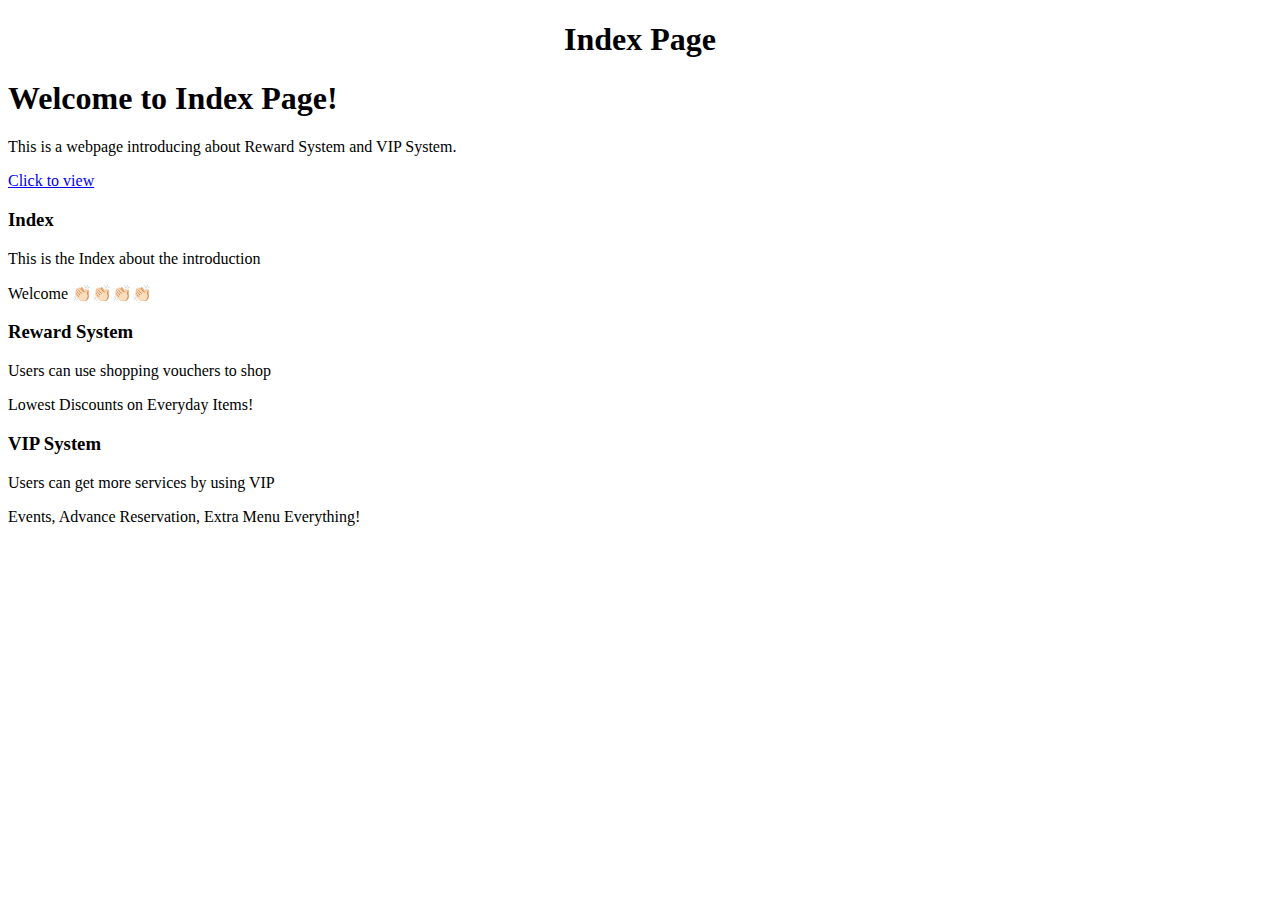
<file: target/classes/templates/index.html>
<!DOCTYPE html>
<html lang="en">

<head>
    <meta charset="UTF-8">
    <title>Welcome to my First Springboot Page!</title>
    <link rel="stylesheet" href="https://cdn.staticfile.org/twitter-bootstrap/3.3.7/css/bootstrap.min.css">
    <script src="https://cdn.staticfile.org/jquery/2.1.1/jquery.min.js"></script>
    <script src="https://cdn.staticfile.org/twitter-bootstrap/3.3.7/js/bootstrap.min.js"></script>
</head>

<body>
<div align="center">
    <h1>Index Page</h1>
    <!--    <h1></h1><a href="/vipMain">click to vip main</a></h1>-->
    <!--    <button type="button" class="btn btn-primary">original button</button>-->
</div>

<div class="container">
    <div class="jumbotron">
        <h1>Welcome to Index Page!</h1>
        <p>This is a webpage introducing about Reward System and VIP System.</p>
        <p><a class="btn btn-primary btn-lg" role="button" href="/about">
            Click to view</a>
        </p>
    </div>
</div>
<div class="container">
    <div class="row">
        <div class="col-sm-4">
            <h3>Index</h3>
            <p>This is the Index about the introduction</p>
            <p>Welcome 👏🏻👏🏻👏🏻👏🏻</p>
        </div>
        <div class="col-sm-4">
            <h3>Reward System</h3>
            <p>Users can use shopping vouchers to shop</p>
            <p>Lowest Discounts on Everyday Items!</p>
        </div>
        <div class="col-sm-4">
            <h3>VIP System</h3>
            <p>Users can get more services by using VIP</p>
            <p>Events, Advance Reservation, Extra Menu Everything!</p>
        </div>
    </div>
</div>

</body>

</html>
</file>
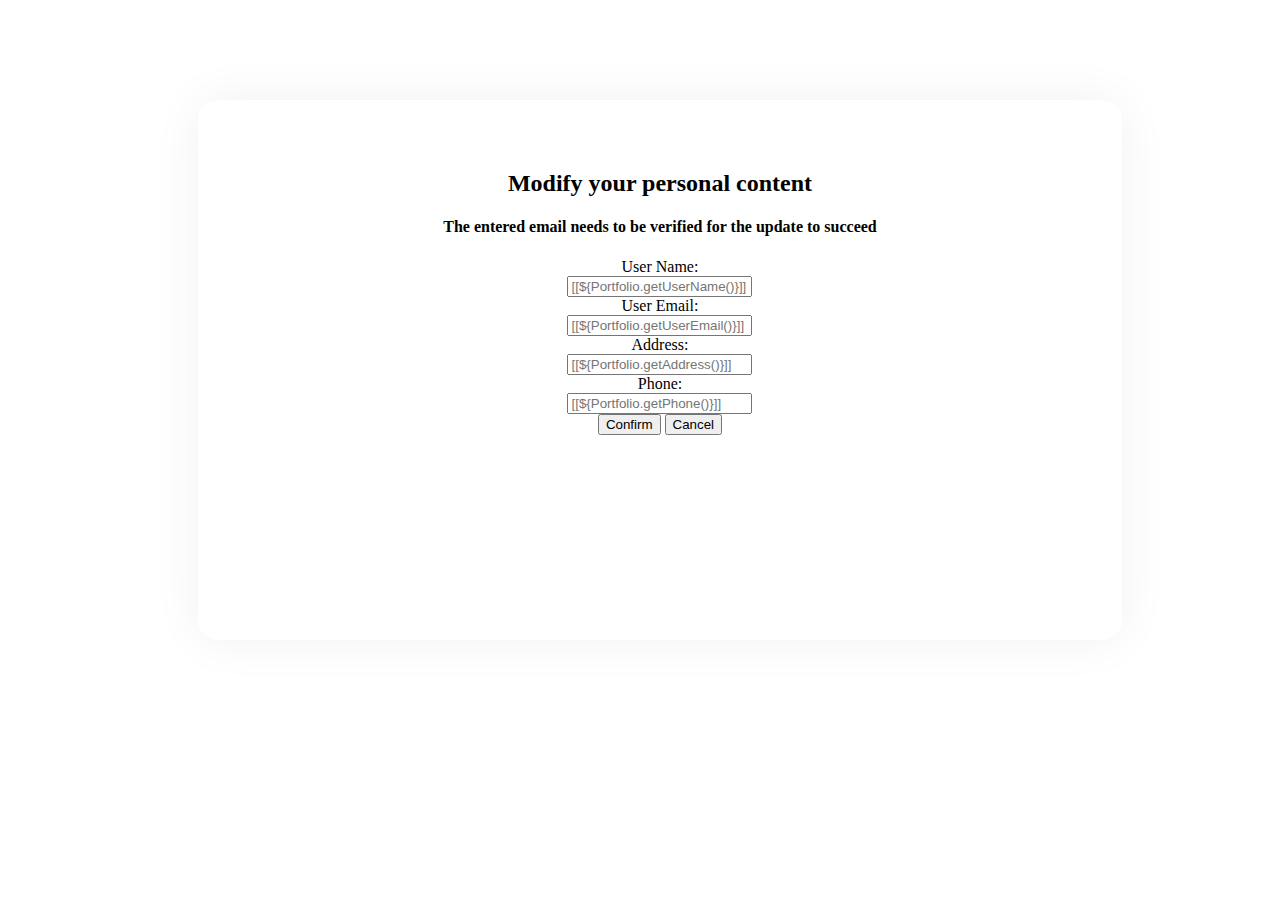
<file: target/classes/templates/portfolio_form.html>
<!DOCTYPE html>
<html lang="en" xmlns:th="http://www.w3.org/1999/xhtml">

<head>
    <meta charset="UTF-8">
    <title>Coupon redemption</title>
    <link rel="stylesheet" href="https://cdn.staticfile.org/twitter-bootstrap/3.3.7/css/bootstrap.min.css">
    <script src="https://cdn.staticfile.org/jquery/2.1.1/jquery.min.js"></script>
    <script src="https://cdn.staticfile.org/twitter-bootstrap/3.3.7/js/bootstrap.min.js"></script>
    <script src="https://code.highcharts.com/highcharts.js"></script>
</head>

<body>

<div class="container-fluid">
    <div class="myForm">
        <div class="text-center mytext">
            <h2>Modify your personal content</h2>
            <h4>The entered email needs to be verified for the update to succeed</h4>
        </div>
        <form th:action="@{/portfolio/save}" method="post" th:object="${Portfolio}"
              style="max-width: 500px; margin: 0 auto;">
            <!--这里实在controller 里面新增设置的vipUser-->
            <!--很重要不能漏-->

            <div class="border border-secondary rounded p-3">
                <div class="form-group row">

                    <div class="col-sm-8">
                        <input type="hidden" th:field="*{ID}" class="form-control" id="inputID"  required />
                        <!--这里对应的是entity的email-->
                    </div>
                </div>

                <div class="form-group row">

                    <div class="col-sm-8">
                        <input type="hidden" th:field="*{userID}" class="form-control" id="inputUserID"  required />
                        <!--这里对应的是entity的email-->
                    </div>
                </div>

                <div class="form-group row">
                    <label class="col-sm-4 col-form-label">User Name:</label>
                    <div class="col-sm-8">
                        <input type="text" th:field="*{userName}" class="form-control" id="inputUserName" placeholder="" required />
                        <!--这里对应的是entity的email-->
                    </div>
                </div>

                <div class="form-group row">
                    <label class="col-sm-4 col-form-label">User Email:</label>
                    <div class="col-sm-8">
                        <input type="text" th:field="*{userEmail}" class="form-control" id="inputUserEmail" placeholder="" required />
                        <!--这里对应的是entity的email-->
                    </div>
                </div>

                <div class="form-group row">
                    <label class="col-sm-4 col-form-label">Address:</label>
                    <div class="col-sm-8">
                        <input type="text" th:field="*{Address}" class="form-control" id="inputAddress" placeholder="" required />
                        <!--这里对应的是entity的email-->
                    </div>
                </div>

                <div class="form-group row">
                    <label class="col-sm-4 col-form-label">Phone:</label>
                    <div class="col-sm-8">
                        <input type="number" th:field="*{Phone}" id="inputPhone" class="form-control" required placeholder="" />
                        <!--这里对应的是entity的email-->
                    </div>
                </div>

                <div class="text-center">
                    <button type="submit" class="btn btn-primary">Confirm</button>
                    <button type="button" class="btn btn-secondary" onclick="cancelForm()">Cancel</button>
                </div>

            </div>
        </form>
        <h4 class="hiddenText" id="getID">[[${Portfolio.getID()}]]</h4>
        <h4 class="hiddenText" id="getUserID">[[${Portfolio.getUserID()}]]</h4>
        <h4 class="hiddenText" id="getUserName">[[${Portfolio.getUserName()}]]</h4>
        <h4 class="hiddenText" id="getUserEmail">[[${Portfolio.getUserEmail()}]]</h4>
        <h4 class="hiddenText" id="getAddress">[[${Portfolio.getAddress()}]]</h4>
        <h4 class="hiddenText" id="getPhone">[[${Portfolio.getPhone()}]]</h4>
    </div>
</div>
<script type="text/javascript">
    function cancelForm () {
        window.location = "[[@{/portfolio}]]";
    }

    window.onload = function () {

        document.getElementById("inputID").value = parseInt(document.getElementById("getID").innerText)

        document.getElementById("inputUserID").placeholder = document.getElementById("getUserID").innerText
        document.getElementById("inputUserID").value = parseInt(document.getElementById("getUserID").innerText)

        document.getElementById("inputUserName").placeholder = document.getElementById("getUserName").innerText

        document.getElementById("inputUserEmail").placeholder = document.getElementById("getUserEmail").innerText
        document.getElementById("inputAddress").placeholder = document.getElementById("getAddress").innerText
        document.getElementById("inputPhone").placeholder = document.getElementById("getPhone").innerText

        // alert("页面加载完成====》onload");
    }

</script>
<style>
    .myForm {
        margin-top: 100px;
        margin-left: 15%;
        padding: 20px;
        border-radius: 20px;
        width: 70%;
        height: 500px;
        text-align: center;
        box-shadow: 0 0 50px #F3F1F1
    }

    .mytext {
        margin-top: 50px;
    }

    .hiddenText{
        color: white; text-indent:-9999px;
    }


</style>

</body>

</html>
</file>
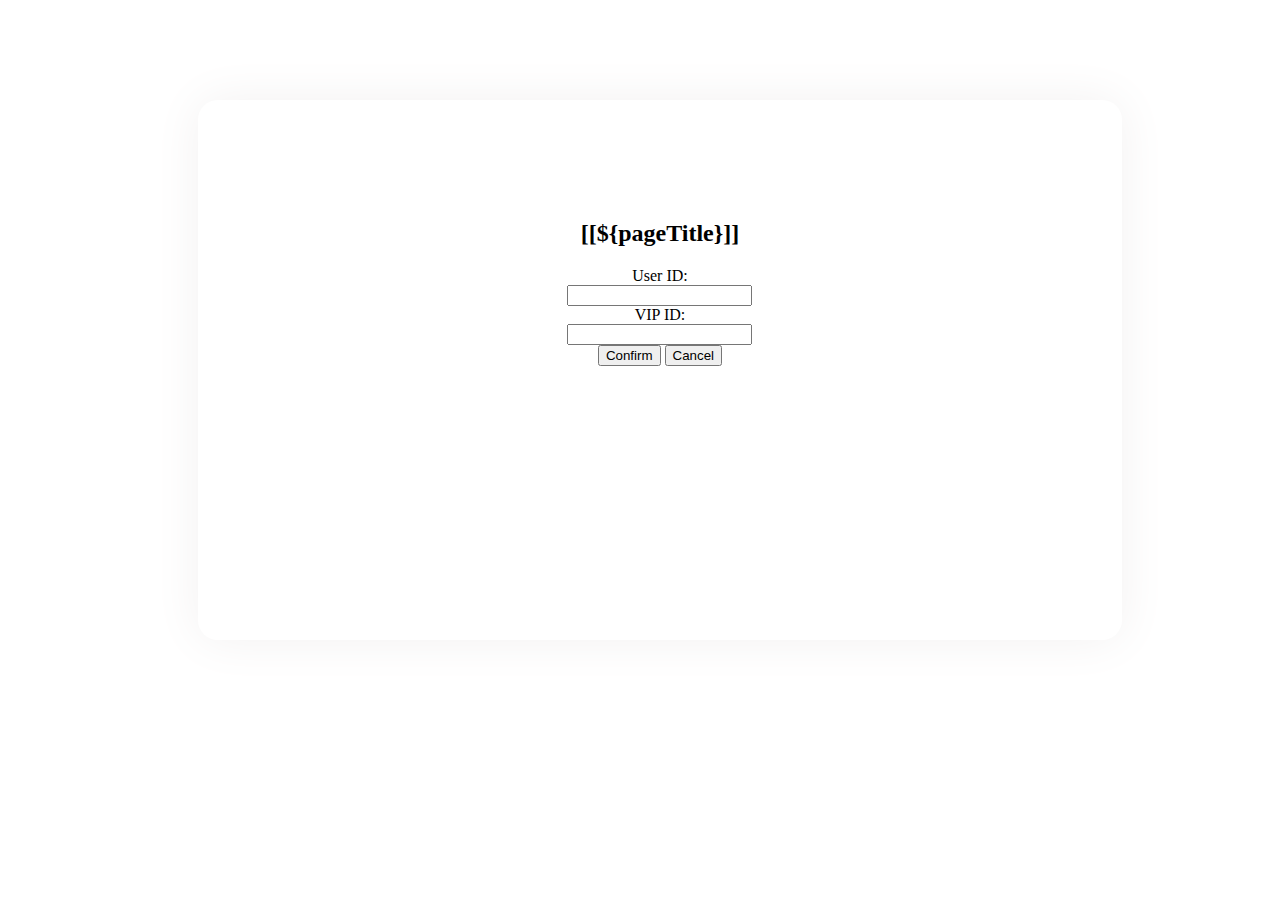
<file: target/classes/templates/premium_form.html>
<!DOCTYPE html>
<html lang="en" xmlns:th="http://www.w3.org/1999/xhtml" xmlns="http://www.w3.org/1999/html">

<head>
    <meta charset="UTF-8">
    <title>[[${pageTitle}]]</title>
    <link rel="stylesheet" href="https://cdn.staticfile.org/twitter-bootstrap/3.3.7/css/bootstrap.min.css">
    <script src="https://cdn.staticfile.org/jquery/2.1.1/jquery.min.js"></script>
    <script src="https://cdn.staticfile.org/twitter-bootstrap/3.3.7/js/bootstrap.min.js"></script>
</head>

<body>


<div class="container-fluid">
    <div class="myForm">
        <div class="text-center mytext">
            <h2>[[${pageTitle}]]</h2>
        </div>
        <form th:action="@{/premium/save}" method="post" th:object="${premium}"
              style="max-width: 500px; margin: 0 auto;">
            <!--这里实在controller 里面新增设置的vipUser-->
            <!--很重要不能漏-->

            <div class="border border-secondary rounded p-3">

                <div class="form-group row">
                    <label class="col-sm-4 col-form-label">User ID:</label>
                    <div class="col-sm-8">
                        <input type="number" th:field="*{userID}" class="form-control" id="inputUserID" required />
                        <!--这里对应的是entity的email-->
                    </div>
                </div>

                <div class="form-group row">
                    <label class="col-sm-4 col-form-label">VIP ID:</label>
                    <div class="col-sm-8">
                        <input type="number" th:field="*{vipID}" id="inputVipID" class="form-control" required />
                        <!--这里对应的是entity的email-->
                    </div>
                </div>

                <div class="text-center">
                    <button type="submit" class="btn btn-primary">Confirm</button>
                    <button type="button" class="btn btn-secondary" onclick="cancelForm()">Cancel</button>
                </div>

            </div>
        </form>
    </div>
</div>
<h1 class="hiddenText">[[${pageTitle}]]</h1>
<h1 class="hiddenText" id="vipNameID">[[${vipID}]]</h1>
<h1 class="hiddenText" id="userID">[[${userID}]]</h1>

<script type="text/javascript">
    function cancelForm () {
        window.location = "[[@{/premium}]]";
    }

    window.onload = function () {

        document.getElementById("inputUserID").value = document.getElementById("userID").innerText
        document.getElementById("inputVipID").value = document.getElementById("vipNameID").innerText

        // alert("页面加载完成====》onload");
    }

</script>

<style>
    .myForm {
        margin-top: 100px;
        margin-left: 15%;
        padding: 20px;
        border-radius: 20px;
        width: 70%;
        height: 500px;
        text-align: center;
        box-shadow: 0 0 50px #F3F1F1
    }

    .mytext {
        margin-top: 100px;
    }

    .hiddenText{
        color: white; text-indent:-9999px;
    }
</style>
</body>

</html>
</file>
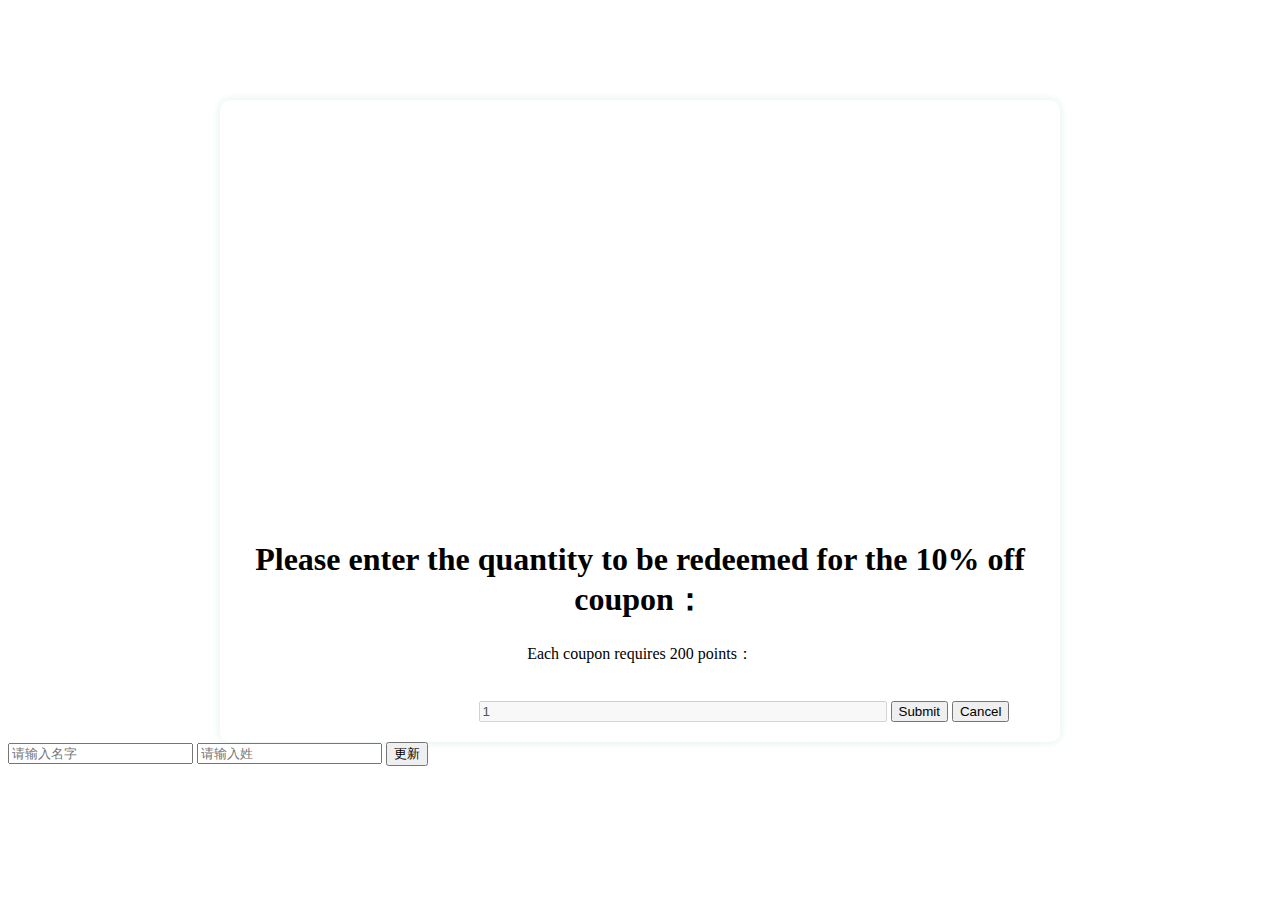
<file: target/classes/templates/redeem_form.html>
<!DOCTYPE html>
<html lang="en" xmlns:th="http://www.w3.org/1999/xhtml">

<head>
    <meta charset="UTF-8">
    <title>Coupon redemption</title>
    <link rel="stylesheet" href="https://cdn.staticfile.org/twitter-bootstrap/3.3.7/css/bootstrap.min.css">
    <script src="https://cdn.staticfile.org/jquery/2.1.1/jquery.min.js"></script>
    <script src="https://cdn.staticfile.org/twitter-bootstrap/3.3.7/js/bootstrap.min.js"></script>
    <script src="https://code.highcharts.com/highcharts.js"></script>
</head>

<body>


<div class="mydiv2">
    <!--    <div class="alert alert-success text-center" id="succAlert" style="display: none">-->
    <!--        兑换成功, 立刻提交!-->
    <!--    </div>-->

    <!--        进度条-->

    <div id="container" style="width: 550px; height: 400px; margin: 0 auto"></div>

    <script language="JavaScript">
        $(document).ready(function () {
            var colors = Highcharts.getOptions().colors;
            var currentNum = document.getElementById("pointNumber").innerText
            console.log(document.getElementById("pointNumber"))
            var restNum = 2000 - currentNum
            var categories = [restNum, currentNum];

            var currentPer = currentNum / 2000
            var restPer = restNum / 2000
            var data = [{
                y: currentPer * 1000,
                color: colors[0],
                drilldown: {
                    name: '',
                    categories: ['Current Points'],
                    data: [currentPer * 100],
                    color: colors[0]
                }
            }, {
                y: restPer * 1000,
                color: colors[1],
                drilldown: {
                    name: '',
                    categories: ['Rest Points'],
                    data: [restPer * 100],
                    color: colors[1]
                }
            }];
            var rewardPointsData = [];
            var versionsData = [];
            var i, j;
            var dataLen = data.length;
            var drillDataLen;
            var brightness;


            // Build the data arrays
            for (i = 0; i < dataLen; i += 1) {
                // add browser data
                rewardPointsData.push({
                    name: categories[i],
                    y: data[i].y,
                    color: data[i].color
                });

                // add version data
                drillDataLen = data[i].drilldown.data.length;
                for (j = 0; j < drillDataLen; j += 1) {
                    brightness = 0.2 - (j / drillDataLen) / 5;
                    versionsData.push({
                        name: data[i].drilldown.categories[j],
                        y: data[i].drilldown.data[j],
                        color: Highcharts.Color(data[i].color).brighten(brightness).get()
                    });
                }
            }

            var chart = {
                type: 'pie'
            };
            var title = {
                text: 'Rewards Point System'
            };
            var yAxis = {
                title: {
                    text: 'Total percent market share'
                }
            };
            var tooltip = {
                valueSuffix: '%'
            };
            var plotOptions = {
                pie: {
                    shadow: false,
                    center: ['50%', '50%']
                }
            };
            var series = [{
                name: 'RewarsPoints',
                data: rewardPointsData,
                size: '0%',
                dataLabels: {
                    formatter: function () {
                        return this.y > 5 ? this.point.name : null;
                    },
                    color: 'white',
                    distance: -30
                }
            }, {
                name: 'Percentage',
                data: versionsData,
                size: '80%',
                innerSize: '60%',
                dataLabels: {
                    formatter: function () {
                        // display only if larger than 1
                        return this.y > 1 ? '' + this.point.name + ': ' + this.y + '%' : null;
                    }
                }
            }
            ];

            var json = {};
            json.chart = chart;
            json.title = title;
            json.yAxis = yAxis;
            json.tooltip = tooltip;
            json.series = series;
            json.plotOptions = plotOptions;
            $('#container').highcharts(json);
        });
    </script>

    <div class="text-center">

        <h1>Please enter the quantity to be redeemed for the 10% off coupon：</h1>
        <p>Each coupon requires 200 points：</p>
        <input id="voucherInput" type="number" disabled value="1" class="form-control" style="width: 50%; margin-left: 26%;">


        <button type="button" onclick="voucherFuc()" class="btn btn-success"
                style="margin-top: 20px">Submit</button>
        <button type="button" onclick="back()" class="btn btn-default" style="margin-top: 20px">Cancel</button>
    </div>

    <form th:action="@{/reward/redeem/completed}" method="post" th:object="${pointSystem}"
          style="max-width: 500px; margin: 0 auto;" id="pointSystemForm">
        <!--Here is the newly added vipUser in the controller-->
        <input type="hidden" th:field="*{pointSystemID}">
        <div class="border border-secondary rounded p-3">

            <div class="form-group row">
                <div class="col-sm-8">
                    <input type="hidden" th:field="*{userID}" class="form-control" required maxlength="45" />
                    <!--This corresponds to the entity's email-->
                </div>
            </div>

            <div class="form-group row">
                <!--            <label class="col-sm-4 col-form-label">Point Number:</label>-->

                <div class="col-sm-8">
                    <input type="hidden" th:field="*{pointNumber}" id="pNum" class="form-control" minlength="4"
                           maxlength="45" max="2000" min="0" />
                    <!--This corresponds to the pointNumber of the entity-->
                </div>
            </div>

            <!--        <div class="text-center">-->
            <!--            <button type="submit" class="btn btn-primary">Submit</button>-->
            <!--            <button type="button" class="btn btn-secondary" onclick="cancelForm()">Cancel</button>-->
            <!--        </div>-->

        </div>
    </form>




</div>

<form class="form-horizontal" role="form" method="post" th:object="${pointSystem}">
    <input type="text" class="form-control" id="firstname" placeholder="请输入名字">
    <input type="text" class="form-control" id="lastname" placeholder="请输入姓">
    <button type="submit" class="btn btn-default">更新</button>
</form>


<h1 style="color: white; text-indent:-9999px;">[[${pointSystem}]]</h1>
<!--text-indent:-9999px; Indicates that it is hidden and not displayed, but the value is still stored. It is set to white to facilitate subsequent testing and debugging.-->
<h2 id="pointNumber" style="color: white; text-indent:-9999px;">[[${pointSystem.getPointNumber()}]]</h2>


<script type="text/javascript">
    function cancelForm () {
        window.location = "[[@{/reward}]]";
    }


    function voucherFuc () {
        var voucherNum = document.getElementById("voucherInput").value; // get voucherNum
        var totoalCreditNum = voucherNum * 200   // Get the CreditNum of this total consumption
        var pointNumber = document.getElementById("pointNumber").innerText // The total value in the database

        if (totoalCreditNum <= pointNumber) {
            document.getElementById("pNum").value -= totoalCreditNum
            document.getElementById("pointSystemForm").submit();
        } else {
            alert("Insufficient points to redeem!")
        }
    }

    function back () {
        window.location.href = "[[@{/reward}]]";
    }


</script>

<style>
    .mydiv2 {
        padding: 20px;
        margin: 100px auto auto auto;
        width: 800px;
        text-align: center;
        box-shadow: 0 0 10px #E0EEEE;
        border-radius: 10px;
    }
</style>
</body>

</html>
</file>
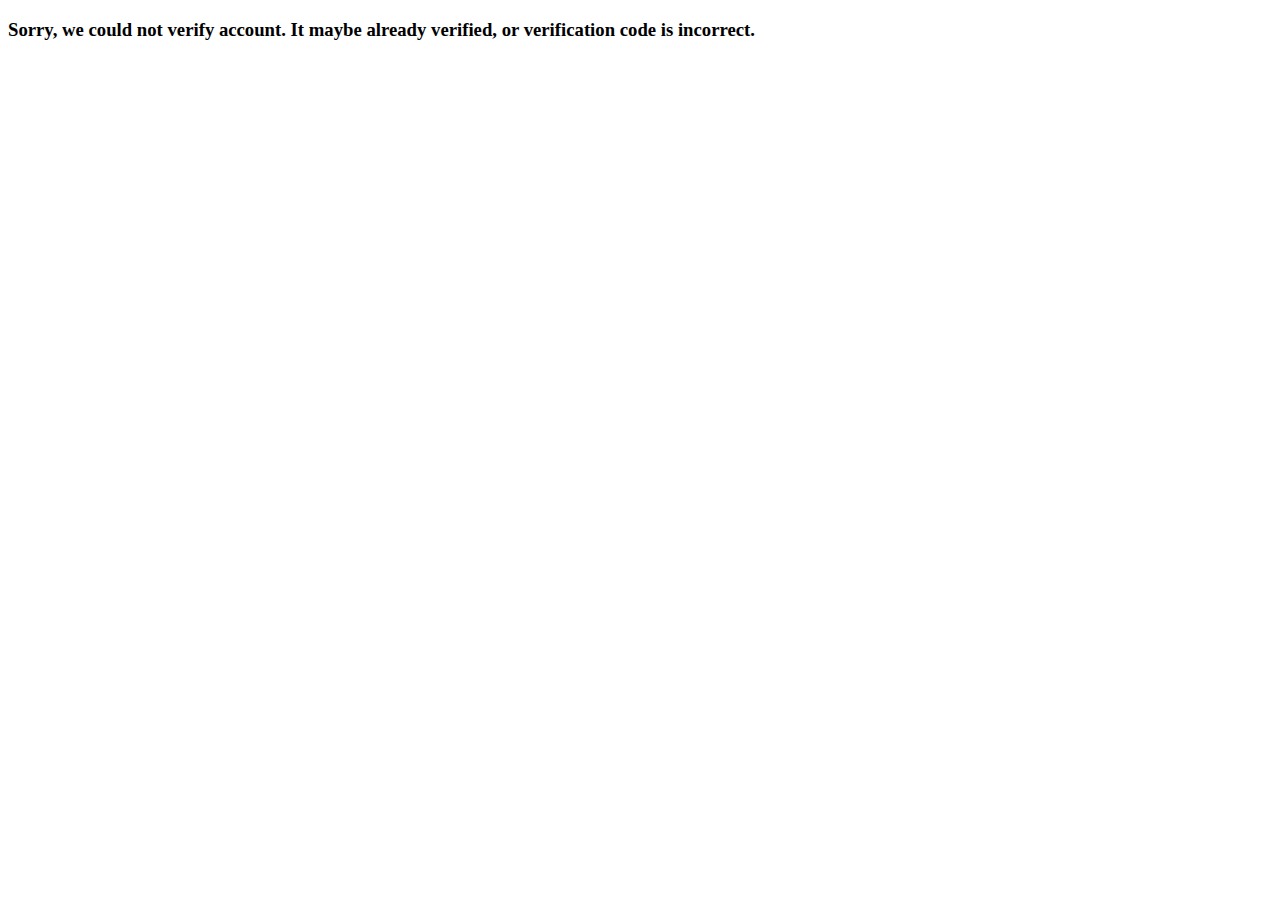
<file: target/classes/templates/verify_fail.html>
<!DOCTYPE html>
<html lang="en">
<html xmlns:th="http://www.thymeleaf.org">
<head>
    <meta charset="UTF-8">
    <title>Title</title>
</head>
<body>
<div class="container text-center">
    <div class="container text-center">
        <h3>Sorry, we could not verify account. It maybe already verified,
            or verification code is incorrect.</h3>
    </div>
</div>
</body>
</html>
</file>
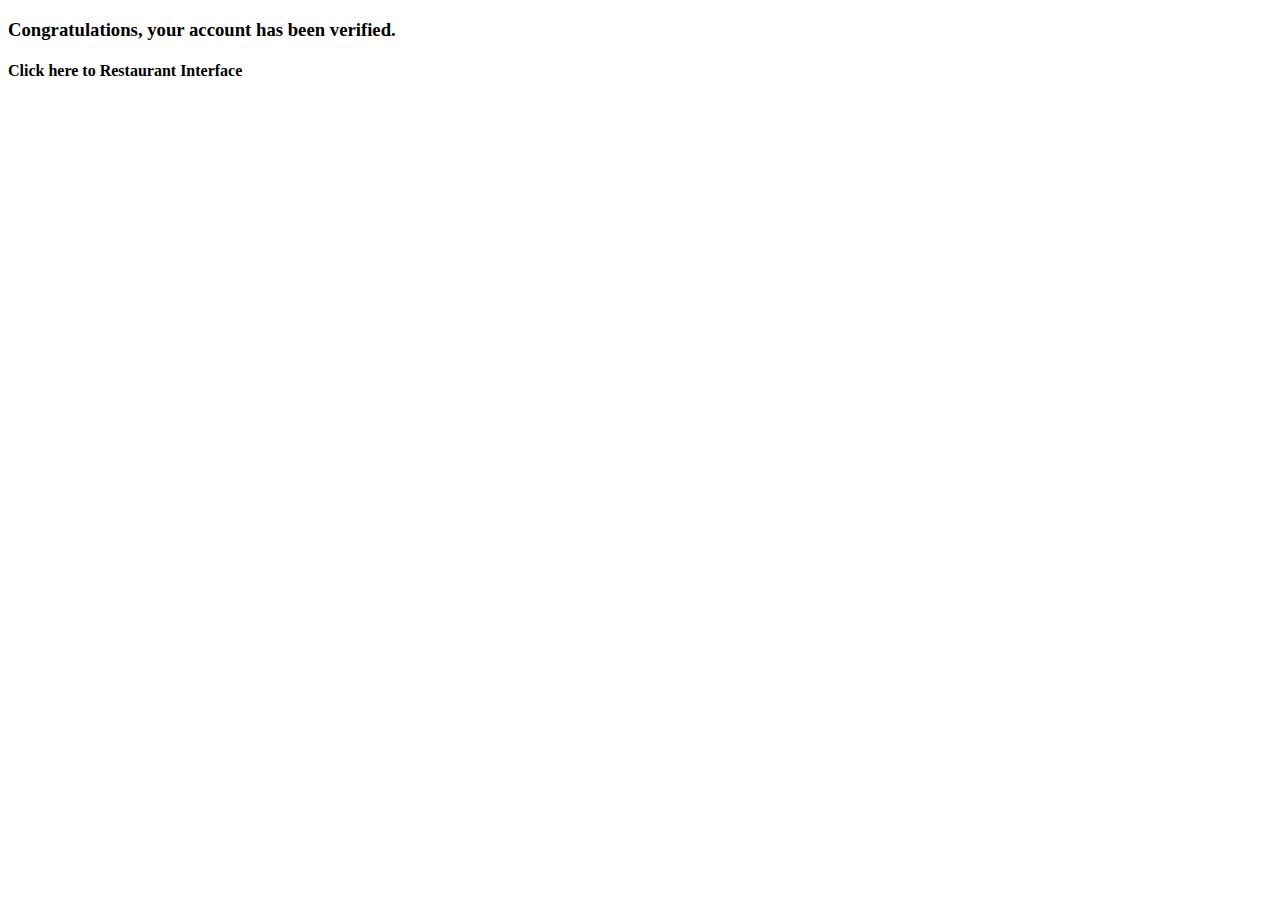
<file: target/classes/templates/verify_success.html>
<!DOCTYPE html>
<html lang="en">
<html xmlns:th="http://www.thymeleaf.org">
<head>
    <meta charset="UTF-8">
    <title>Title</title>
</head>
<body>
<div class="container text-center">
    <h3>Congratulations, your account has been verified.</h3>
    <h4><a th:href="@{/about}">Click here to Restaurant Interface</a></h4>
</div>
</body>
</html>
</file>
